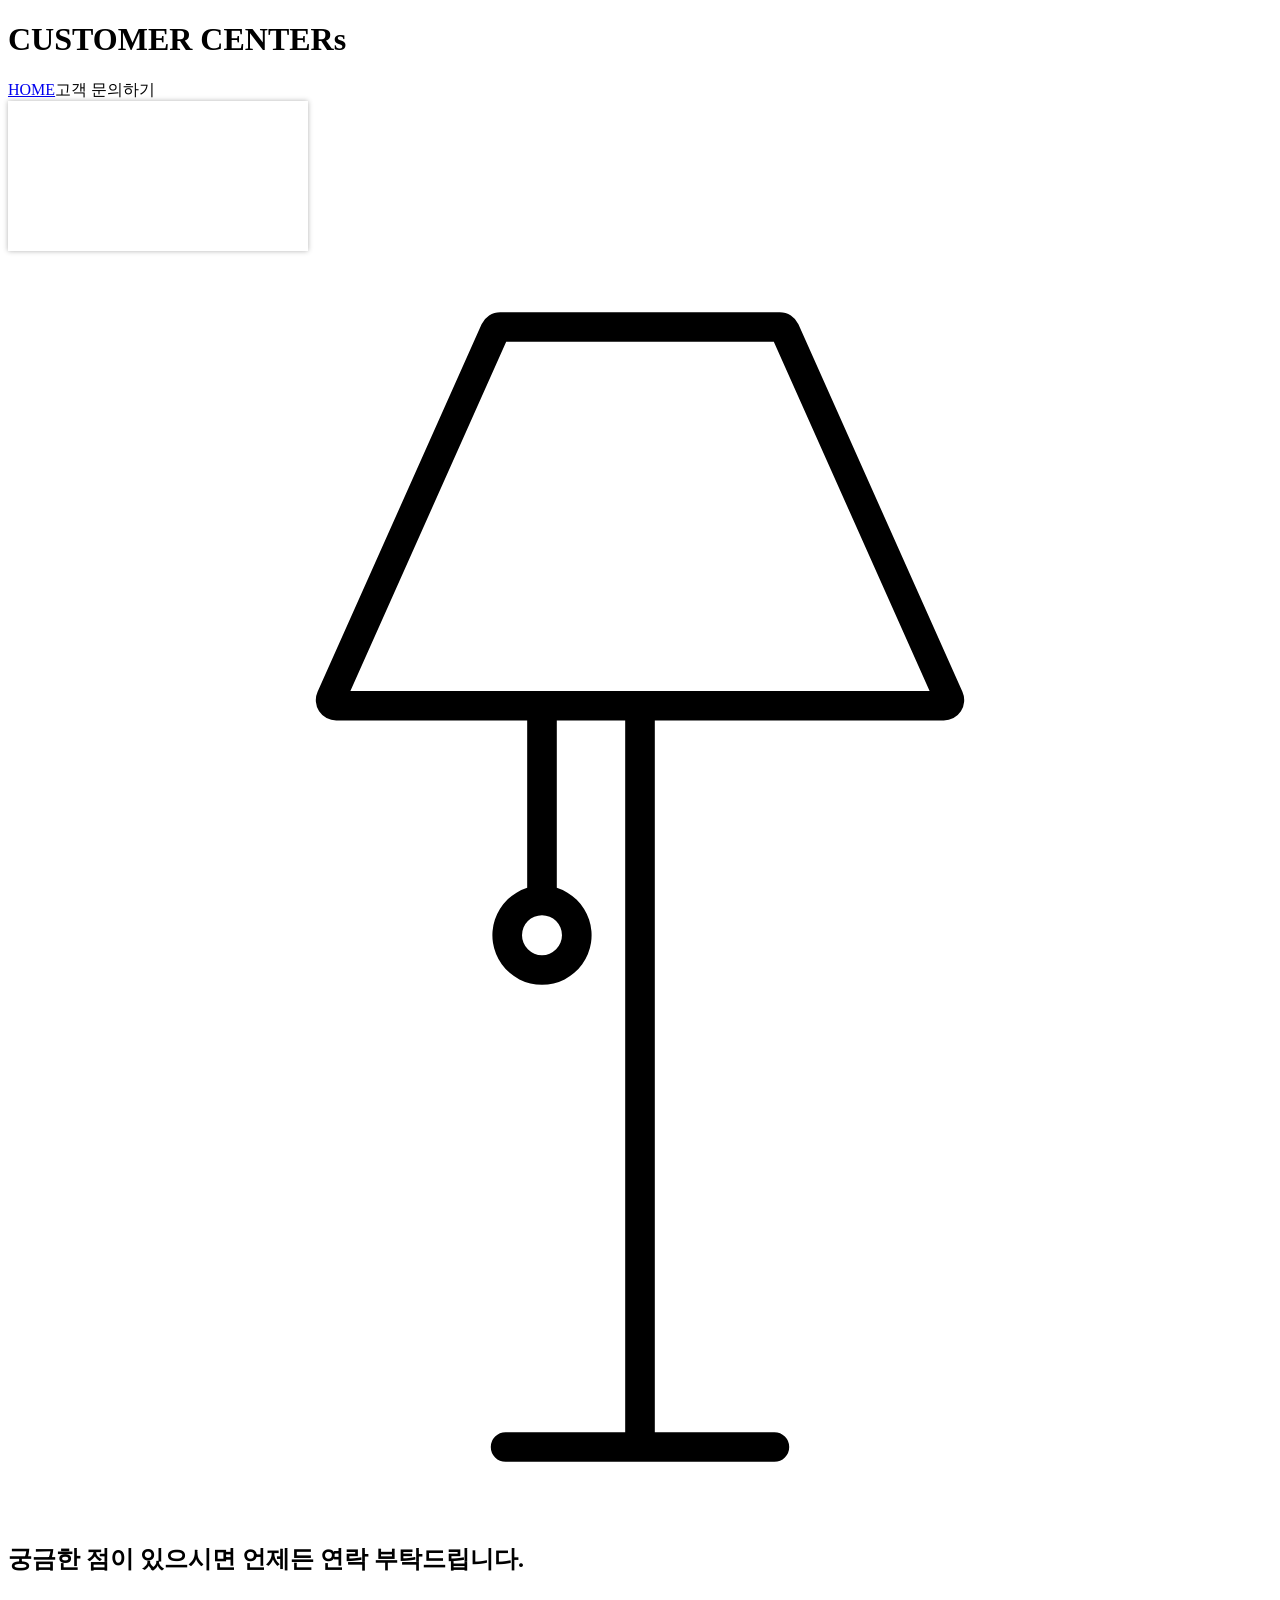
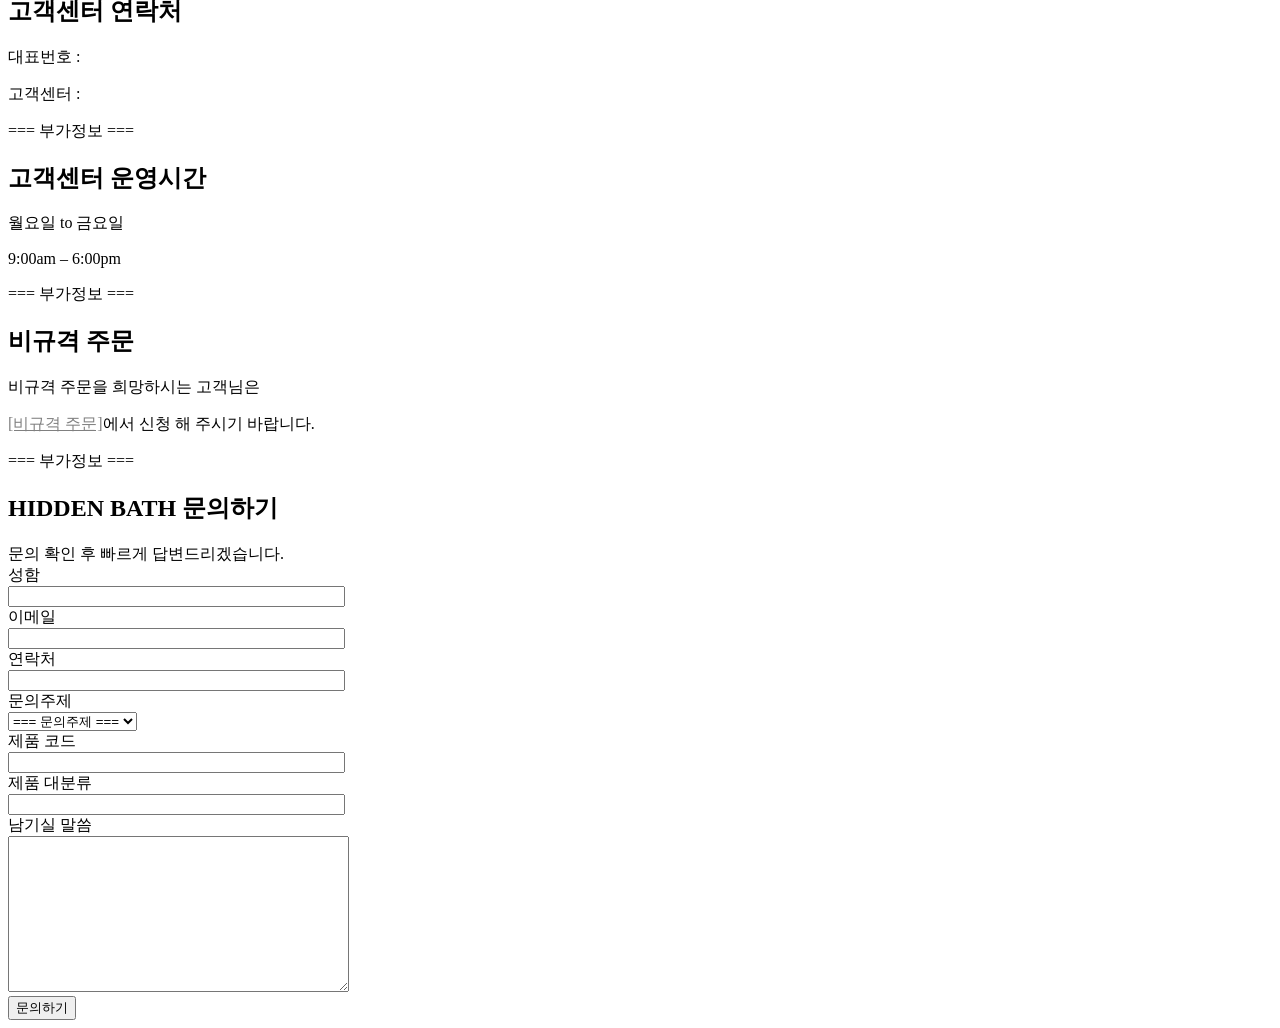
<file: src/main/resources/templates/front/contact.html>
<!DOCTYPE html>
<html lang="ko" xmlns:th="http://www.thymeleaf.org">

<head th:replace="fragments/front/clean/common :: cleanHead"></head>

<body class="home home-3 title-3">
	<div id="page" class="hfeed page-wrapper">
		<header id="site-header" class="site-header header-v3" th:replace="fragments/front/clean/common :: cleanHeader">
		</header>

		<div id="site-main" class="site-main">
			<div id="main-content" class="main-content">
				<div id="primary" class="content-area">
					<div id="title" class="page-title">
						<div class="section-container">
							<div class="content-title-heading">
								<h1 class="text-title-heading">
									CUSTOMER CENTERs
								</h1>
							</div>
							<div class="breadcrumbs">
								<a href="/index">HOME</a><span class="delimiter"></span>고객 문의하기
							</div>
						</div>
					</div>

					<div id="content" class="site-content" role="main">
						<div class="page-contact">
							<section class="section section-padding">
								<div class="section-container">
									<!-- Block Contact Map -->
									<div class="block block-contact-map">
										<div class="block-widget-wrap">
											<iframe
												src="https://www.google.com/maps/embed?pb=!1m18!1m12!1m3!1d3172.6830202861197!2d127.51544477586258!3d37.32633547210186!2m3!1f0!2f0!3f0!3m2!1i1024!2i768!4f13.1!3m3!1m2!1s0x35635bd6ce44c3c9%3A0x58db4b2377cd3bf4!2z6rK96riw64-EIOydtOyynOyLnCDrsLHsgqzrqbQg7IOB7Jqp66asIDM4Ny0xMQ!5e0!3m2!1sko!2skr!4v1710208023912!5m2!1sko!2skr"
												style="border:0; box-shadow:0px 0px 5px rgba(0,0,0,0.3);"
												allowfullscreen="" loading="lazy"
												referrerpolicy="no-referrer-when-downgrade"></iframe>
										</div>
									</div>
								</div>
							</section>

							<section class="section section-padding m-b-70">
								<div class="section-container">
									<!-- Block Contact Info -->
									<div class="block block-contact-info">
										<div class="block-widget-wrap">
											<div class="info-icon">
												<svg xmlns="http://www.w3.org/2000/svg"
													xmlns:xlink="http://www.w3.org/1999/xlink" class="svg-icon2 plant"
													x="0" y="0" viewBox="0 0 512 512"
													style="enable-background:new 0 0 512 512" xml:space="preserve">
													<g>
														<path xmlns="http://www.w3.org/2000/svg"
															d="m320.174 28.058a8.291 8.291 0 0 0 -7.563-4.906h-113.222a8.293 8.293 0 0 0 -7.564 4.907l-66.425 148.875a8.283 8.283 0 0 0 7.564 11.655h77.336v67.765a20.094 20.094 0 1 0 12 0v-67.765h27.7v288.259h-48.441a6 6 0 0 0 0 12h108.882a6 6 0 0 0 0-12h-48.441v-288.259h117.04a8.284 8.284 0 0 0 7.564-11.657zm-103.874 255.567a8.094 8.094 0 1 1 8.094-8.093 8.1 8.1 0 0 1 -8.094 8.093zm-77.61-107.036 63.11-141.437h108.4l63.11 141.437z"
															fill="" data-original="" style=""></path>
													</g>
												</svg>
											</div>
											<div class="info-title">
												<h2>궁금한 점이 있으시면 언제든 연락 부탁드립니다.</h2>
											</div>
											<div class="info-items">
												<div class="row">
													<div class="col-md-4 sm-m-b-30">
														<div class="info-item">
															<div class="item-tilte">
																<h2>고객센터 연락처</h2>
															</div>
															<div class="item-content">
																<p>대표번호 : </p>
																<p>고객센터 : </p>
																<p>=== 부가정보 ===</p>
															</div>
														</div>
													</div>
													<div class="col-md-4 sm-m-b-30">
														<div class="info-item">
															<div class="item-tilte">
																<h2>고객센터 운영시간</h2>
															</div>
															<div class="item-content">
																<p>월요일 to 금요일</p>
																<p>9:00am – 6:00pm</p>
																<p>=== 부가정보 ===</p>
															</div>
														</div>
													</div>
													<div class="col-md-4">
														<div class="info-item">
															<div class="item-tilte">
																<h2>비규격 주문</h2>
															</div>
															<div class="item-content small-width">
																<p>비규격 주문을 희망하시는 고객님은</p>
																<p><a style="color:gray;" href="#">[비규격 주문]</a>에서 신청 해
																	주시기 바랍니다.</p>
																<p>=== 부가정보 ===</p>
															</div>
														</div>
													</div>
												</div>
											</div>
										</div>
									</div>
								</div>
							</section>

							<section class="section section-padding contact-background m-b-0">
								<div class="section-container small">
									<!-- Block Contact Form -->
									<div class="block block-contact-form">
										<div class="block-widget-wrap">
											<div class="block-title">
												<h2>HIDDEN BATH 문의하기</h2>
												<div class="sub-title">문의 확인 후 빠르게 답변드리겠습니다.</div>
											</div>
											<div class="block-content">
												<form action="" method="post" class="contact-form"
													novalidate="novalidate">
													<div class="contact-us-form">
														<div class="row">
															<div class="col-sm-12 col-md-6">
																<label class="required">성함</label><br>
																<span class="form-control-wrap">
																	<input type="text" name="name" value="" size="40"
																		class="form-control" aria-required="true">
																</span>
															</div>
															<div class="col-sm-12 col-md-6">
																<label class="required">이메일</label><br>
																<span class="form-control-wrap">
																	<input type="email" name="email" value="" size="40"
																		class="form-control" aria-required="true">
																</span>
															</div>
															<div class="col-sm-12 col-md-6">
																<label class="required">연락처</label><br>
																<span class="form-control-wrap">
																	<input type="text" name="name" value="" size="40"
																		class="form-control" aria-required="true">
																</span>
															</div>
															<div class="col-sm-12 col-md-6">
																<label class="required">문의주제</label><br>
																<span class="form-control-wrap">
																	<select class="form-control">
																		<option selected>=== 문의주제 ===</option>
																		<option selected>=== 문의주제 ===</option>
																		<option selected>=== 문의주제 ===</option>
																	</select>
																</span>
															</div>
															<div class="col-sm-12 col-md-6">
																<label>제품 코드</label><br>
																<span class="form-control-wrap">
																	<input type="text" name="name" value="" size="40"
																		class="form-control" aria-required="true">
																</span>
															</div>
															<div class="col-sm-12 col-md-6">
																<label>제품 대분류</label><br>
																<span class="form-control-wrap">
																	<input type="text" name="name" value="" size="40"
																		class="form-control" aria-required="true">
																</span>
															</div>
														</div>
														<div class="row">
															<div class="col-sm-12">
																<label class="required">남기실 말씀</label><br>
																<span class="form-control-wrap">
																	<textarea name="message" cols="40" rows="10"
																		class="form-control"
																		aria-required="true"></textarea>
																</span>
															</div>
														</div>
														<div class="form-button">
															<input type="submit" value="문의하기" class="button"></span>
														</div>
													</div>
												</form>
											</div>
										</div>
									</div>
								</div>
							</section>
						</div>
					</div>
				</div>
			</div>
		</div>

		<footer id="site-footer" class="site-footer background"
			th:replace="fragments/front/clean/common :: cleanFooter">
		</footer>
	</div>
	<th:block th:replace="fragments/front/clean/common :: cleanScript"></th:block>
</body>

</html>
</file>
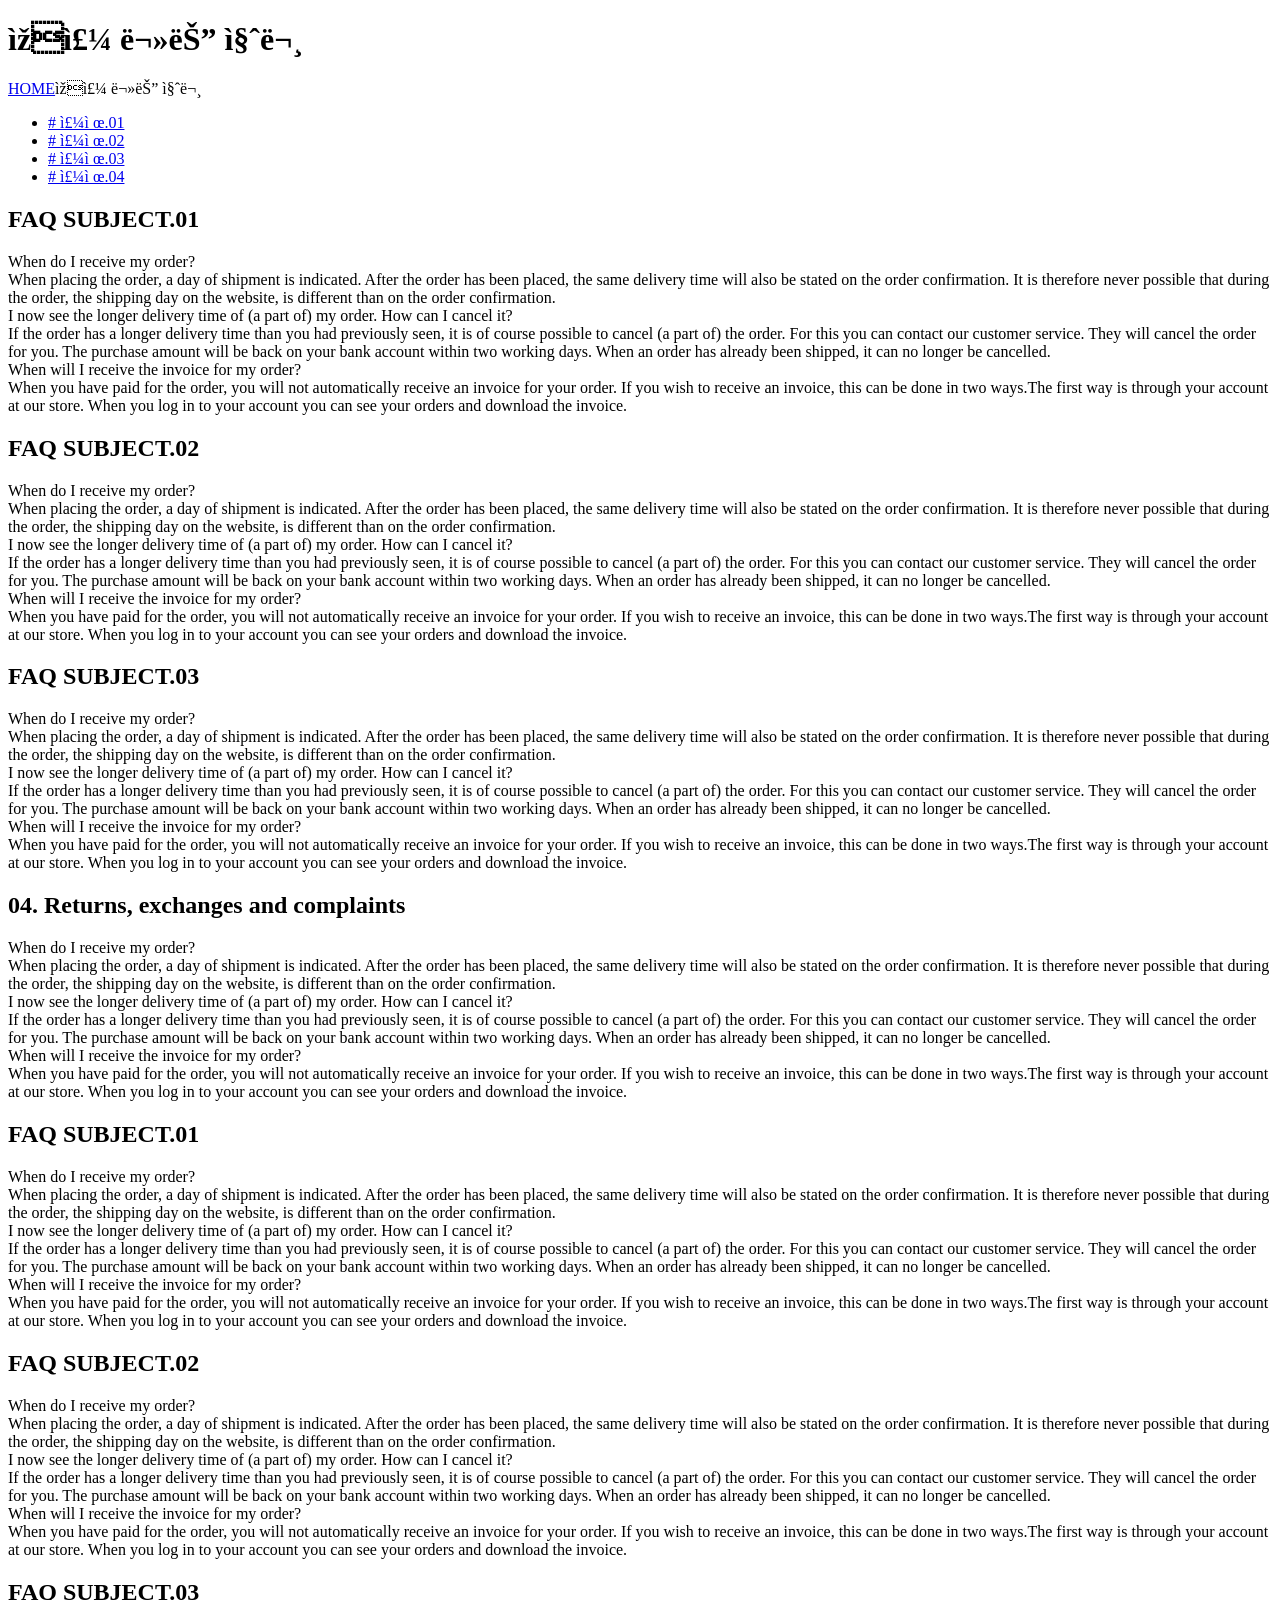
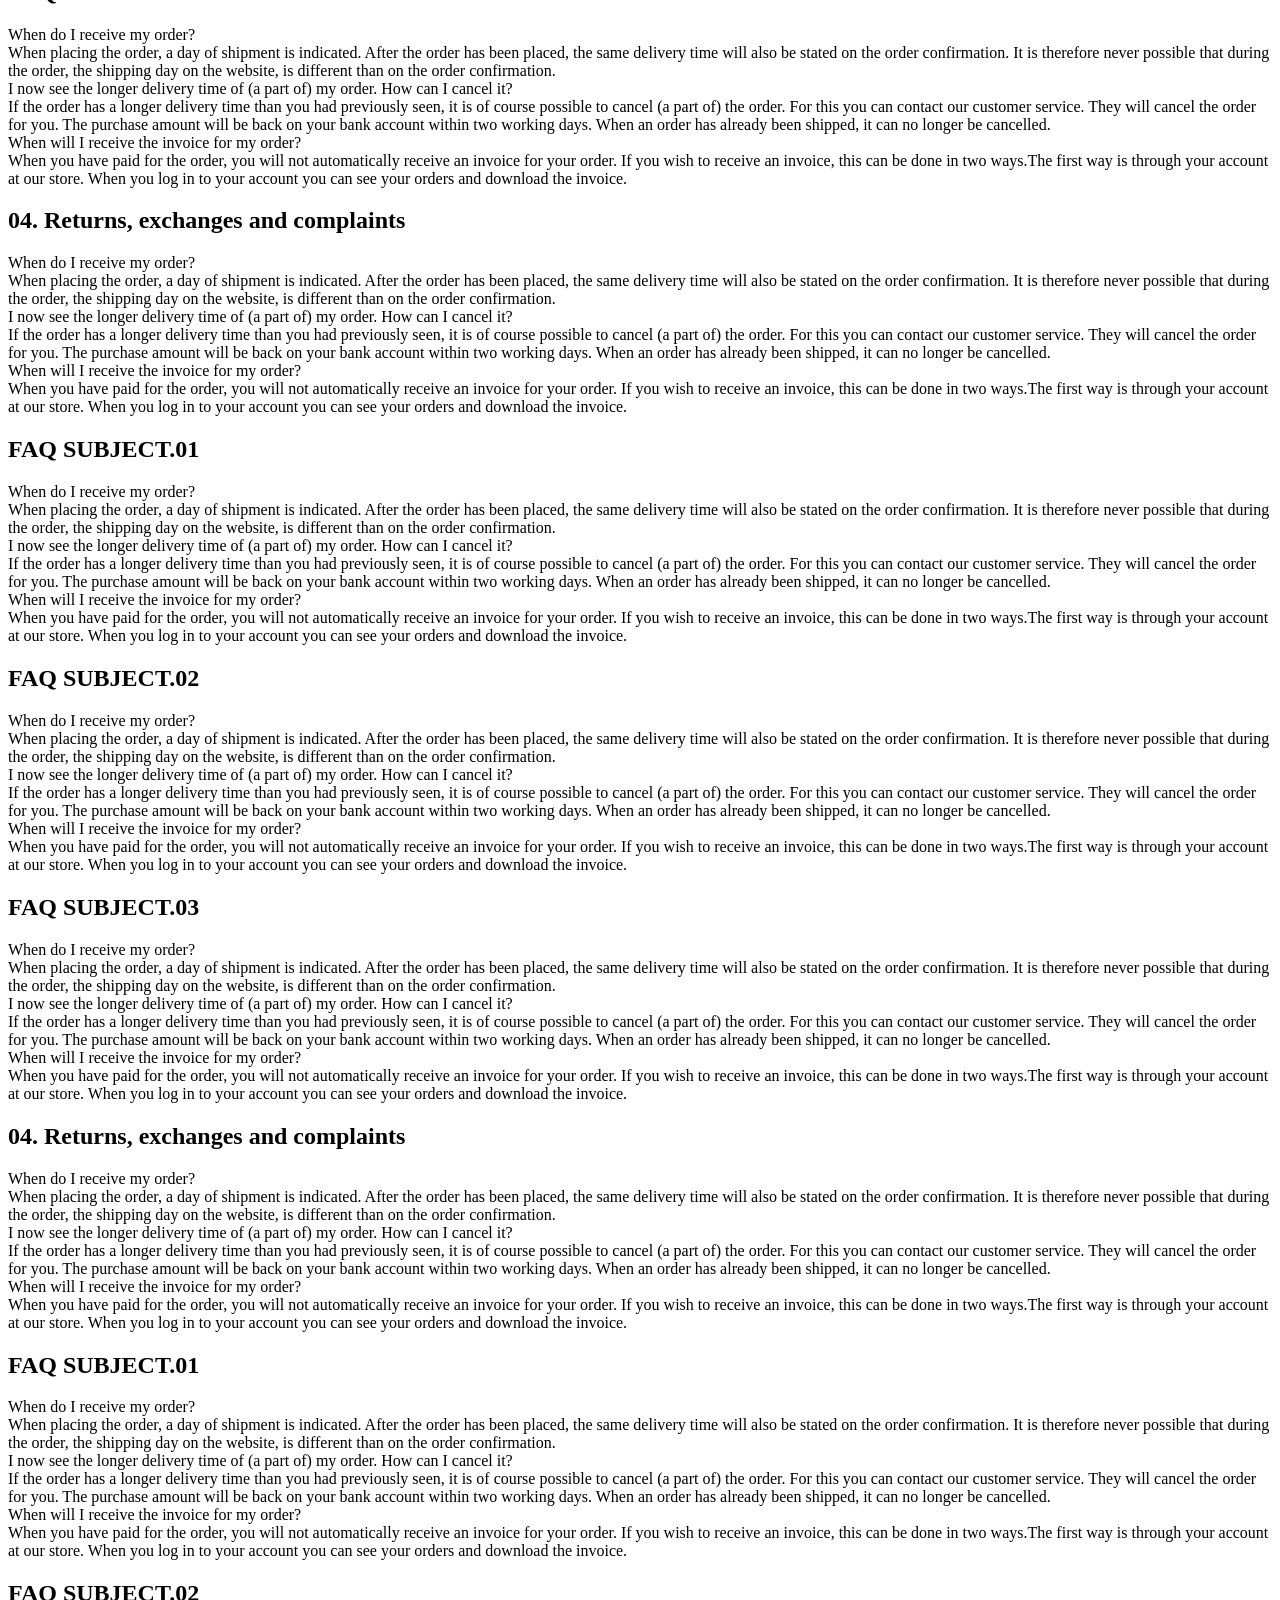
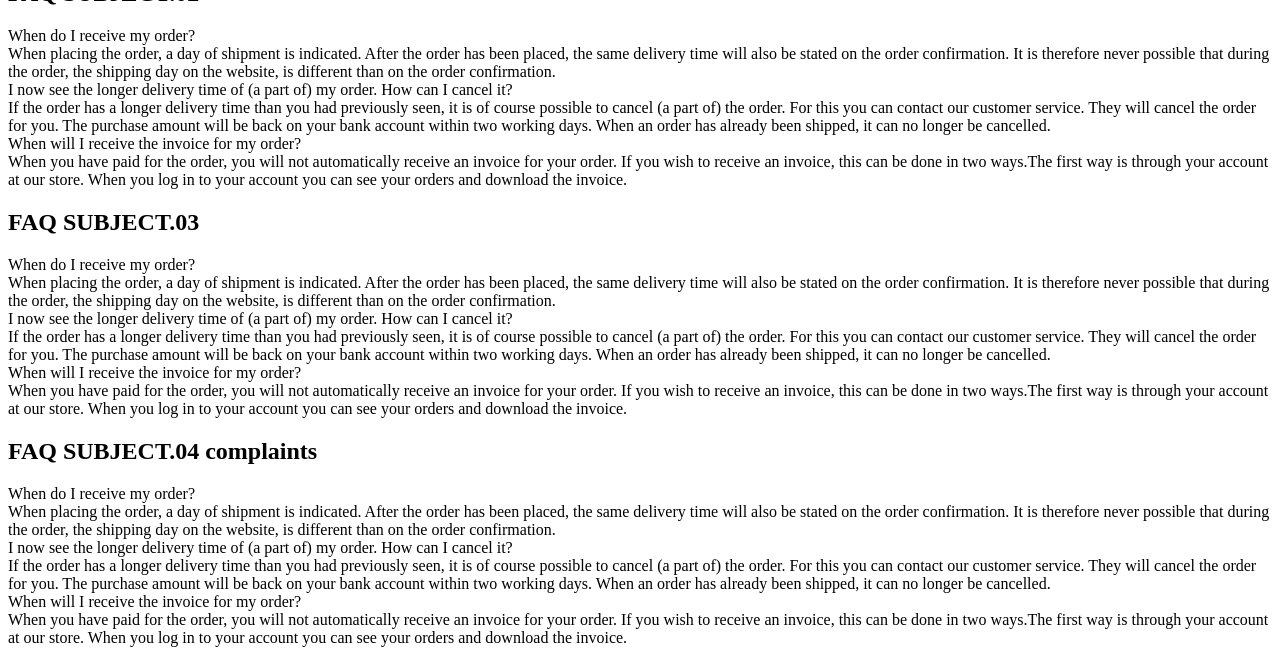
<file: src/main/resources/templates/front/faq.html>
<!DOCTYPE html>
<html lang="ko" xmlns:th="http://www.thymeleaf.org">

<head th:replace="fragments/front/clean/common :: cleanHead"></head>

<body class="home home-5">
	<div id="page" class="hfeed page-wrapper">
		<header id="site-header" class="site-header header-v1 relative"
			th:replace="fragments/front/clean/common :: cleanHeader">
		</header>

		<div id="site-main" class="site-main">
			<div id="main-content" class="main-content">
				<div id="primary" class="content-area">
					<div id="title" class="page-title">
						<div class="section-container">
							<div class="content-title-heading">
								<h1 class="text-title-heading">
									자주 묻는 질문
								</h1>
							</div>
							<div class="breadcrumbs">
								<a href="/index">HOME</a><span class="delimiter"></span>자주 묻는 질문
							</div>
						</div>
					</div>

					<div id="content" class="site-content" role="main">
						<section class="section section-padding">
							<div class="section-container large-space">
								<div class="block-widget-wrap">
									<div class="row">
										<div class="col-md-12">
											<div class="p-t-30">
												<!-- Block Products -->
												<div class="faq-block block block-products slide-two-rows">
													<ul class="nav nav-tabs align-left small-text" role="tablist">
														<li class="nav-item">
															<a class="nav-link active" data-toggle="tab"
																href="#furniture" role="tab"># 주제.01</a>
														</li>
														<li class="nav-item">
															<a class="nav-link" data-toggle="tab" href="#home-decor"
																role="tab"># 주제.02</a>
														</li>
														<li class="nav-item">
															<a class="nav-link" data-toggle="tab" href="#lighting"
																role="tab"># 주제.03</a>
														</li>
														<li class="nav-item">
															<a class="nav-link" data-toggle="tab" href="#outdoor"
																role="tab"># 주제.04</a>
														</li>
													</ul>
													<div class="tab-content">
														<div class="tab-pane fade show active" id="furniture"
															role="tabpanel">
															<div class="page-faq">
																<div class="row">
																	<div class="col-md-12">
																		<div class="faq-section">
																			<div class="section-title">
																				<h2>FAQ SUBJECT.01</h2>
																			</div>
																			<div class="section-content">
																				<div class="faq-item">
																					<div class="faq-question">
																						When do I receive my order?
																					</div>
																					<div class="faq-answer">
																						When placing the order, a day of
																						shipment is indicated. After the
																						order has been placed, the same
																						delivery time will also be
																						stated on the order
																						confirmation. It is therefore
																						never possible that during the
																						order, the shipping day on the
																						website, is different than on
																						the order confirmation.
																					</div>
																				</div>
																				<div class="faq-item">
																					<div class="faq-question">
																						I now see the longer delivery
																						time of (a part of) my order.
																						How can I cancel it?
																					</div>
																					<div class="faq-answer">
																						If the order has a longer
																						delivery time than you had
																						previously seen, it is of course
																						possible to cancel (a part of)
																						the order. For this you can
																						contact our customer service.
																						They will cancel the order for
																						you. The purchase amount will be
																						back on your bank account within
																						two working days. When an order
																						has already been shipped, it can
																						no longer be cancelled.
																					</div>
																				</div>
																				<div class="faq-item">
																					<div class="faq-question">
																						When will I receive the invoice
																						for my order?
																					</div>
																					<div class="faq-answer">
																						When you have paid for the
																						order, you will not
																						automatically receive an invoice
																						for your order. If you wish to
																						receive an invoice, this can be
																						done in two ways.The first way
																						is through your account at our
																						store. When you log in to your
																						account you can see your orders
																						and download the invoice.
																					</div>
																				</div>
																			</div>
																		</div>
																	</div>
																	<div class="col-md-12">
																		<div class="faq-section">
																			<div class="section-title">
																				<h2>FAQ SUBJECT.02</h2>
																			</div>
																			<div class="section-content">
																				<div class="faq-item">
																					<div class="faq-question">
																						When do I receive my order?
																					</div>
																					<div class="faq-answer">
																						When placing the order, a day of
																						shipment is indicated. After the
																						order has been placed, the same
																						delivery time will also be
																						stated on the order
																						confirmation. It is therefore
																						never possible that during the
																						order, the shipping day on the
																						website, is different than on
																						the order confirmation.
																					</div>
																				</div>
																				<div class="faq-item">
																					<div class="faq-question">
																						I now see the longer delivery
																						time of (a part of) my order.
																						How can I cancel it?
																					</div>
																					<div class="faq-answer">
																						If the order has a longer
																						delivery time than you had
																						previously seen, it is of course
																						possible to cancel (a part of)
																						the order. For this you can
																						contact our customer service.
																						They will cancel the order for
																						you. The purchase amount will be
																						back on your bank account within
																						two working days. When an order
																						has already been shipped, it can
																						no longer be cancelled.
																					</div>
																				</div>
																				<div class="faq-item">
																					<div class="faq-question">
																						When will I receive the invoice
																						for my order?
																					</div>
																					<div class="faq-answer">
																						When you have paid for the
																						order, you will not
																						automatically receive an invoice
																						for your order. If you wish to
																						receive an invoice, this can be
																						done in two ways.The first way
																						is through your account at our
																						store. When you log in to your
																						account you can see your orders
																						and download the invoice.
																					</div>
																				</div>
																			</div>
																		</div>
																	</div>
																	<div class="col-md-12">
																		<div class="faq-section">
																			<div class="section-title">
																				<h2>FAQ SUBJECT.03</h2>
																			</div>
																			<div class="section-content">
																				<div class="faq-item">
																					<div class="faq-question">
																						When do I receive my order?
																					</div>
																					<div class="faq-answer">
																						When placing the order, a day of
																						shipment is indicated. After the
																						order has been placed, the same
																						delivery time will also be
																						stated on the order
																						confirmation. It is therefore
																						never possible that during the
																						order, the shipping day on the
																						website, is different than on
																						the order confirmation.
																					</div>
																				</div>
																				<div class="faq-item">
																					<div class="faq-question">
																						I now see the longer delivery
																						time of (a part of) my order.
																						How can I cancel it?
																					</div>
																					<div class="faq-answer">
																						If the order has a longer
																						delivery time than you had
																						previously seen, it is of course
																						possible to cancel (a part of)
																						the order. For this you can
																						contact our customer service.
																						They will cancel the order for
																						you. The purchase amount will be
																						back on your bank account within
																						two working days. When an order
																						has already been shipped, it can
																						no longer be cancelled.
																					</div>
																				</div>
																				<div class="faq-item">
																					<div class="faq-question">
																						When will I receive the invoice
																						for my order?
																					</div>
																					<div class="faq-answer">
																						When you have paid for the
																						order, you will not
																						automatically receive an invoice
																						for your order. If you wish to
																						receive an invoice, this can be
																						done in two ways.The first way
																						is through your account at our
																						store. When you log in to your
																						account you can see your orders
																						and download the invoice.
																					</div>
																				</div>
																			</div>
																		</div>
																	</div>
																	<div class="col-md-12">
																		<div class="faq-section">
																			<div class="section-title">
																				<h2>04. Returns, exchanges and
																					complaints</h2>
																			</div>
																			<div class="section-content">
																				<div class="faq-item">
																					<div class="faq-question">
																						When do I receive my order?
																					</div>
																					<div class="faq-answer">
																						When placing the order, a day of
																						shipment is indicated. After the
																						order has been placed, the same
																						delivery time will also be
																						stated on the order
																						confirmation. It is therefore
																						never possible that during the
																						order, the shipping day on the
																						website, is different than on
																						the order confirmation.
																					</div>
																				</div>
																				<div class="faq-item">
																					<div class="faq-question">
																						I now see the longer delivery
																						time of (a part of) my order.
																						How can I cancel it?
																					</div>
																					<div class="faq-answer">
																						If the order has a longer
																						delivery time than you had
																						previously seen, it is of course
																						possible to cancel (a part of)
																						the order. For this you can
																						contact our customer service.
																						They will cancel the order for
																						you. The purchase amount will be
																						back on your bank account within
																						two working days. When an order
																						has already been shipped, it can
																						no longer be cancelled.
																					</div>
																				</div>
																				<div class="faq-item">
																					<div class="faq-question">
																						When will I receive the invoice
																						for my order?
																					</div>
																					<div class="faq-answer">
																						When you have paid for the
																						order, you will not
																						automatically receive an invoice
																						for your order. If you wish to
																						receive an invoice, this can be
																						done in two ways.The first way
																						is through your account at our
																						store. When you log in to your
																						account you can see your orders
																						and download the invoice.
																					</div>
																				</div>
																			</div>
																		</div>
																	</div>
																</div>
															</div>
														</div>
														<div class="tab-pane fade" id="home-decor" role="tabpanel">
															<div class="page-faq">
																<div class="row">
																	<div class="col-md-12">
																		<div class="faq-section">
																			<div class="section-title">
																				<h2>FAQ SUBJECT.01</h2>
																			</div>
																			<div class="section-content">
																				<div class="faq-item">
																					<div class="faq-question">
																						When do I receive my order?
																					</div>
																					<div class="faq-answer">
																						When placing the order, a day of
																						shipment is indicated. After the
																						order has been placed, the same
																						delivery time will also be
																						stated on the order
																						confirmation. It is therefore
																						never possible that during the
																						order, the shipping day on the
																						website, is different than on
																						the order confirmation.
																					</div>
																				</div>
																				<div class="faq-item">
																					<div class="faq-question">
																						I now see the longer delivery
																						time of (a part of) my order.
																						How can I cancel it?
																					</div>
																					<div class="faq-answer">
																						If the order has a longer
																						delivery time than you had
																						previously seen, it is of course
																						possible to cancel (a part of)
																						the order. For this you can
																						contact our customer service.
																						They will cancel the order for
																						you. The purchase amount will be
																						back on your bank account within
																						two working days. When an order
																						has already been shipped, it can
																						no longer be cancelled.
																					</div>
																				</div>
																				<div class="faq-item">
																					<div class="faq-question">
																						When will I receive the invoice
																						for my order?
																					</div>
																					<div class="faq-answer">
																						When you have paid for the
																						order, you will not
																						automatically receive an invoice
																						for your order. If you wish to
																						receive an invoice, this can be
																						done in two ways.The first way
																						is through your account at our
																						store. When you log in to your
																						account you can see your orders
																						and download the invoice.
																					</div>
																				</div>
																			</div>
																		</div>
																	</div>
																	<div class="col-md-12">
																		<div class="faq-section">
																			<div class="section-title">
																				<h2>FAQ SUBJECT.02</h2>
																			</div>
																			<div class="section-content">
																				<div class="faq-item">
																					<div class="faq-question">
																						When do I receive my order?
																					</div>
																					<div class="faq-answer">
																						When placing the order, a day of
																						shipment is indicated. After the
																						order has been placed, the same
																						delivery time will also be
																						stated on the order
																						confirmation. It is therefore
																						never possible that during the
																						order, the shipping day on the
																						website, is different than on
																						the order confirmation.
																					</div>
																				</div>
																				<div class="faq-item">
																					<div class="faq-question">
																						I now see the longer delivery
																						time of (a part of) my order.
																						How can I cancel it?
																					</div>
																					<div class="faq-answer">
																						If the order has a longer
																						delivery time than you had
																						previously seen, it is of course
																						possible to cancel (a part of)
																						the order. For this you can
																						contact our customer service.
																						They will cancel the order for
																						you. The purchase amount will be
																						back on your bank account within
																						two working days. When an order
																						has already been shipped, it can
																						no longer be cancelled.
																					</div>
																				</div>
																				<div class="faq-item">
																					<div class="faq-question">
																						When will I receive the invoice
																						for my order?
																					</div>
																					<div class="faq-answer">
																						When you have paid for the
																						order, you will not
																						automatically receive an invoice
																						for your order. If you wish to
																						receive an invoice, this can be
																						done in two ways.The first way
																						is through your account at our
																						store. When you log in to your
																						account you can see your orders
																						and download the invoice.
																					</div>
																				</div>
																			</div>
																		</div>
																	</div>
																	<div class="col-md-12">
																		<div class="faq-section">
																			<div class="section-title">
																				<h2>FAQ SUBJECT.03</h2>
																			</div>
																			<div class="section-content">
																				<div class="faq-item">
																					<div class="faq-question">
																						When do I receive my order?
																					</div>
																					<div class="faq-answer">
																						When placing the order, a day of
																						shipment is indicated. After the
																						order has been placed, the same
																						delivery time will also be
																						stated on the order
																						confirmation. It is therefore
																						never possible that during the
																						order, the shipping day on the
																						website, is different than on
																						the order confirmation.
																					</div>
																				</div>
																				<div class="faq-item">
																					<div class="faq-question">
																						I now see the longer delivery
																						time of (a part of) my order.
																						How can I cancel it?
																					</div>
																					<div class="faq-answer">
																						If the order has a longer
																						delivery time than you had
																						previously seen, it is of course
																						possible to cancel (a part of)
																						the order. For this you can
																						contact our customer service.
																						They will cancel the order for
																						you. The purchase amount will be
																						back on your bank account within
																						two working days. When an order
																						has already been shipped, it can
																						no longer be cancelled.
																					</div>
																				</div>
																				<div class="faq-item">
																					<div class="faq-question">
																						When will I receive the invoice
																						for my order?
																					</div>
																					<div class="faq-answer">
																						When you have paid for the
																						order, you will not
																						automatically receive an invoice
																						for your order. If you wish to
																						receive an invoice, this can be
																						done in two ways.The first way
																						is through your account at our
																						store. When you log in to your
																						account you can see your orders
																						and download the invoice.
																					</div>
																				</div>
																			</div>
																		</div>
																	</div>
																	<div class="col-md-12">
																		<div class="faq-section">
																			<div class="section-title">
																				<h2>04. Returns, exchanges and
																					complaints</h2>
																			</div>
																			<div class="section-content">
																				<div class="faq-item">
																					<div class="faq-question">
																						When do I receive my order?
																					</div>
																					<div class="faq-answer">
																						When placing the order, a day of
																						shipment is indicated. After the
																						order has been placed, the same
																						delivery time will also be
																						stated on the order
																						confirmation. It is therefore
																						never possible that during the
																						order, the shipping day on the
																						website, is different than on
																						the order confirmation.
																					</div>
																				</div>
																				<div class="faq-item">
																					<div class="faq-question">
																						I now see the longer delivery
																						time of (a part of) my order.
																						How can I cancel it?
																					</div>
																					<div class="faq-answer">
																						If the order has a longer
																						delivery time than you had
																						previously seen, it is of course
																						possible to cancel (a part of)
																						the order. For this you can
																						contact our customer service.
																						They will cancel the order for
																						you. The purchase amount will be
																						back on your bank account within
																						two working days. When an order
																						has already been shipped, it can
																						no longer be cancelled.
																					</div>
																				</div>
																				<div class="faq-item">
																					<div class="faq-question">
																						When will I receive the invoice
																						for my order?
																					</div>
																					<div class="faq-answer">
																						When you have paid for the
																						order, you will not
																						automatically receive an invoice
																						for your order. If you wish to
																						receive an invoice, this can be
																						done in two ways.The first way
																						is through your account at our
																						store. When you log in to your
																						account you can see your orders
																						and download the invoice.
																					</div>
																				</div>
																			</div>
																		</div>
																	</div>
																</div>
															</div>
														</div>
														<div class="tab-pane fade" id="lighting" role="tabpanel">
															<div class="page-faq">
																<div class="row">
																	<div class="col-md-12">
																		<div class="faq-section">
																			<div class="section-title">
																				<h2>FAQ SUBJECT.01</h2>
																			</div>
																			<div class="section-content">
																				<div class="faq-item">
																					<div class="faq-question">
																						When do I receive my order?
																					</div>
																					<div class="faq-answer">
																						When placing the order, a day of
																						shipment is indicated. After the
																						order has been placed, the same
																						delivery time will also be
																						stated on the order
																						confirmation. It is therefore
																						never possible that during the
																						order, the shipping day on the
																						website, is different than on
																						the order confirmation.
																					</div>
																				</div>
																				<div class="faq-item">
																					<div class="faq-question">
																						I now see the longer delivery
																						time of (a part of) my order.
																						How can I cancel it?
																					</div>
																					<div class="faq-answer">
																						If the order has a longer
																						delivery time than you had
																						previously seen, it is of course
																						possible to cancel (a part of)
																						the order. For this you can
																						contact our customer service.
																						They will cancel the order for
																						you. The purchase amount will be
																						back on your bank account within
																						two working days. When an order
																						has already been shipped, it can
																						no longer be cancelled.
																					</div>
																				</div>
																				<div class="faq-item">
																					<div class="faq-question">
																						When will I receive the invoice
																						for my order?
																					</div>
																					<div class="faq-answer">
																						When you have paid for the
																						order, you will not
																						automatically receive an invoice
																						for your order. If you wish to
																						receive an invoice, this can be
																						done in two ways.The first way
																						is through your account at our
																						store. When you log in to your
																						account you can see your orders
																						and download the invoice.
																					</div>
																				</div>
																			</div>
																		</div>
																	</div>
																	<div class="col-md-12">
																		<div class="faq-section">
																			<div class="section-title">
																				<h2>FAQ SUBJECT.02</h2>
																			</div>
																			<div class="section-content">
																				<div class="faq-item">
																					<div class="faq-question">
																						When do I receive my order?
																					</div>
																					<div class="faq-answer">
																						When placing the order, a day of
																						shipment is indicated. After the
																						order has been placed, the same
																						delivery time will also be
																						stated on the order
																						confirmation. It is therefore
																						never possible that during the
																						order, the shipping day on the
																						website, is different than on
																						the order confirmation.
																					</div>
																				</div>
																				<div class="faq-item">
																					<div class="faq-question">
																						I now see the longer delivery
																						time of (a part of) my order.
																						How can I cancel it?
																					</div>
																					<div class="faq-answer">
																						If the order has a longer
																						delivery time than you had
																						previously seen, it is of course
																						possible to cancel (a part of)
																						the order. For this you can
																						contact our customer service.
																						They will cancel the order for
																						you. The purchase amount will be
																						back on your bank account within
																						two working days. When an order
																						has already been shipped, it can
																						no longer be cancelled.
																					</div>
																				</div>
																				<div class="faq-item">
																					<div class="faq-question">
																						When will I receive the invoice
																						for my order?
																					</div>
																					<div class="faq-answer">
																						When you have paid for the
																						order, you will not
																						automatically receive an invoice
																						for your order. If you wish to
																						receive an invoice, this can be
																						done in two ways.The first way
																						is through your account at our
																						store. When you log in to your
																						account you can see your orders
																						and download the invoice.
																					</div>
																				</div>
																			</div>
																		</div>
																	</div>
																	<div class="col-md-12">
																		<div class="faq-section">
																			<div class="section-title">
																				<h2>FAQ SUBJECT.03</h2>
																			</div>
																			<div class="section-content">
																				<div class="faq-item">
																					<div class="faq-question">
																						When do I receive my order?
																					</div>
																					<div class="faq-answer">
																						When placing the order, a day of
																						shipment is indicated. After the
																						order has been placed, the same
																						delivery time will also be
																						stated on the order
																						confirmation. It is therefore
																						never possible that during the
																						order, the shipping day on the
																						website, is different than on
																						the order confirmation.
																					</div>
																				</div>
																				<div class="faq-item">
																					<div class="faq-question">
																						I now see the longer delivery
																						time of (a part of) my order.
																						How can I cancel it?
																					</div>
																					<div class="faq-answer">
																						If the order has a longer
																						delivery time than you had
																						previously seen, it is of course
																						possible to cancel (a part of)
																						the order. For this you can
																						contact our customer service.
																						They will cancel the order for
																						you. The purchase amount will be
																						back on your bank account within
																						two working days. When an order
																						has already been shipped, it can
																						no longer be cancelled.
																					</div>
																				</div>
																				<div class="faq-item">
																					<div class="faq-question">
																						When will I receive the invoice
																						for my order?
																					</div>
																					<div class="faq-answer">
																						When you have paid for the
																						order, you will not
																						automatically receive an invoice
																						for your order. If you wish to
																						receive an invoice, this can be
																						done in two ways.The first way
																						is through your account at our
																						store. When you log in to your
																						account you can see your orders
																						and download the invoice.
																					</div>
																				</div>
																			</div>
																		</div>
																	</div>
																	<div class="col-md-12">
																		<div class="faq-section">
																			<div class="section-title">
																				<h2>04. Returns, exchanges and
																					complaints</h2>
																			</div>
																			<div class="section-content">
																				<div class="faq-item">
																					<div class="faq-question">
																						When do I receive my order?
																					</div>
																					<div class="faq-answer">
																						When placing the order, a day of
																						shipment is indicated. After the
																						order has been placed, the same
																						delivery time will also be
																						stated on the order
																						confirmation. It is therefore
																						never possible that during the
																						order, the shipping day on the
																						website, is different than on
																						the order confirmation.
																					</div>
																				</div>
																				<div class="faq-item">
																					<div class="faq-question">
																						I now see the longer delivery
																						time of (a part of) my order.
																						How can I cancel it?
																					</div>
																					<div class="faq-answer">
																						If the order has a longer
																						delivery time than you had
																						previously seen, it is of course
																						possible to cancel (a part of)
																						the order. For this you can
																						contact our customer service.
																						They will cancel the order for
																						you. The purchase amount will be
																						back on your bank account within
																						two working days. When an order
																						has already been shipped, it can
																						no longer be cancelled.
																					</div>
																				</div>
																				<div class="faq-item">
																					<div class="faq-question">
																						When will I receive the invoice
																						for my order?
																					</div>
																					<div class="faq-answer">
																						When you have paid for the
																						order, you will not
																						automatically receive an invoice
																						for your order. If you wish to
																						receive an invoice, this can be
																						done in two ways.The first way
																						is through your account at our
																						store. When you log in to your
																						account you can see your orders
																						and download the invoice.
																					</div>
																				</div>
																			</div>
																		</div>
																	</div>
																</div>
															</div>
														</div>
														<div class="tab-pane fade" id="outdoor" role="tabpanel">
															<div class="page-faq">
																<div class="row">
																	<div class="col-md-12">
																		<div class="faq-section">
																			<div class="section-title">
																				<h2>FAQ SUBJECT.01</h2>
																			</div>
																			<div class="section-content">
																				<div class="faq-item">
																					<div class="faq-question">
																						When do I receive my order?
																					</div>
																					<div class="faq-answer">
																						When placing the order, a day of
																						shipment is indicated. After the
																						order has been placed, the same
																						delivery time will also be
																						stated on the order
																						confirmation. It is therefore
																						never possible that during the
																						order, the shipping day on the
																						website, is different than on
																						the order confirmation.
																					</div>
																				</div>
																				<div class="faq-item">
																					<div class="faq-question">
																						I now see the longer delivery
																						time of (a part of) my order.
																						How can I cancel it?
																					</div>
																					<div class="faq-answer">
																						If the order has a longer
																						delivery time than you had
																						previously seen, it is of course
																						possible to cancel (a part of)
																						the order. For this you can
																						contact our customer service.
																						They will cancel the order for
																						you. The purchase amount will be
																						back on your bank account within
																						two working days. When an order
																						has already been shipped, it can
																						no longer be cancelled.
																					</div>
																				</div>
																				<div class="faq-item">
																					<div class="faq-question">
																						When will I receive the invoice
																						for my order?
																					</div>
																					<div class="faq-answer">
																						When you have paid for the
																						order, you will not
																						automatically receive an invoice
																						for your order. If you wish to
																						receive an invoice, this can be
																						done in two ways.The first way
																						is through your account at our
																						store. When you log in to your
																						account you can see your orders
																						and download the invoice.
																					</div>
																				</div>
																			</div>
																		</div>
																	</div>
																	<div class="col-md-12">
																		<div class="faq-section">
																			<div class="section-title">
																				<h2>FAQ SUBJECT.02</h2>
																			</div>
																			<div class="section-content">
																				<div class="faq-item">
																					<div class="faq-question">
																						When do I receive my order?
																					</div>
																					<div class="faq-answer">
																						When placing the order, a day of
																						shipment is indicated. After the
																						order has been placed, the same
																						delivery time will also be
																						stated on the order
																						confirmation. It is therefore
																						never possible that during the
																						order, the shipping day on the
																						website, is different than on
																						the order confirmation.
																					</div>
																				</div>
																				<div class="faq-item">
																					<div class="faq-question">
																						I now see the longer delivery
																						time of (a part of) my order.
																						How can I cancel it?
																					</div>
																					<div class="faq-answer">
																						If the order has a longer
																						delivery time than you had
																						previously seen, it is of course
																						possible to cancel (a part of)
																						the order. For this you can
																						contact our customer service.
																						They will cancel the order for
																						you. The purchase amount will be
																						back on your bank account within
																						two working days. When an order
																						has already been shipped, it can
																						no longer be cancelled.
																					</div>
																				</div>
																				<div class="faq-item">
																					<div class="faq-question">
																						When will I receive the invoice
																						for my order?
																					</div>
																					<div class="faq-answer">
																						When you have paid for the
																						order, you will not
																						automatically receive an invoice
																						for your order. If you wish to
																						receive an invoice, this can be
																						done in two ways.The first way
																						is through your account at our
																						store. When you log in to your
																						account you can see your orders
																						and download the invoice.
																					</div>
																				</div>
																			</div>
																		</div>
																	</div>
																	<div class="col-md-12">
																		<div class="faq-section">
																			<div class="section-title">
																				<h2>FAQ SUBJECT.03</h2>
																			</div>
																			<div class="section-content">
																				<div class="faq-item">
																					<div class="faq-question">
																						When do I receive my order?
																					</div>
																					<div class="faq-answer">
																						When placing the order, a day of
																						shipment is indicated. After the
																						order has been placed, the same
																						delivery time will also be
																						stated on the order
																						confirmation. It is therefore
																						never possible that during the
																						order, the shipping day on the
																						website, is different than on
																						the order confirmation.
																					</div>
																				</div>
																				<div class="faq-item">
																					<div class="faq-question">
																						I now see the longer delivery
																						time of (a part of) my order.
																						How can I cancel it?
																					</div>
																					<div class="faq-answer">
																						If the order has a longer
																						delivery time than you had
																						previously seen, it is of course
																						possible to cancel (a part of)
																						the order. For this you can
																						contact our customer service.
																						They will cancel the order for
																						you. The purchase amount will be
																						back on your bank account within
																						two working days. When an order
																						has already been shipped, it can
																						no longer be cancelled.
																					</div>
																				</div>
																				<div class="faq-item">
																					<div class="faq-question">
																						When will I receive the invoice
																						for my order?
																					</div>
																					<div class="faq-answer">
																						When you have paid for the
																						order, you will not
																						automatically receive an invoice
																						for your order. If you wish to
																						receive an invoice, this can be
																						done in two ways.The first way
																						is through your account at our
																						store. When you log in to your
																						account you can see your orders
																						and download the invoice.
																					</div>
																				</div>
																			</div>
																		</div>
																	</div>
																	<div class="col-md-12">
																		<div class="faq-section">
																			<div class="section-title">
																				<h2>FAQ SUBJECT.04
																					complaints</h2>
																			</div>
																			<div class="section-content">
																				<div class="faq-item">
																					<div class="faq-question">
																						When do I receive my order?
																					</div>
																					<div class="faq-answer">
																						When placing the order, a day of
																						shipment is indicated. After the
																						order has been placed, the same
																						delivery time will also be
																						stated on the order
																						confirmation. It is therefore
																						never possible that during the
																						order, the shipping day on the
																						website, is different than on
																						the order confirmation.
																					</div>
																				</div>
																				<div class="faq-item">
																					<div class="faq-question">
																						I now see the longer delivery
																						time of (a part of) my order.
																						How can I cancel it?
																					</div>
																					<div class="faq-answer">
																						If the order has a longer
																						delivery time than you had
																						previously seen, it is of course
																						possible to cancel (a part of)
																						the order. For this you can
																						contact our customer service.
																						They will cancel the order for
																						you. The purchase amount will be
																						back on your bank account within
																						two working days. When an order
																						has already been shipped, it can
																						no longer be cancelled.
																					</div>
																				</div>
																				<div class="faq-item">
																					<div class="faq-question">
																						When will I receive the invoice
																						for my order?
																					</div>
																					<div class="faq-answer">
																						When you have paid for the
																						order, you will not
																						automatically receive an invoice
																						for your order. If you wish to
																						receive an invoice, this can be
																						done in two ways.The first way
																						is through your account at our
																						store. When you log in to your
																						account you can see your orders
																						and download the invoice.
																					</div>
																				</div>
																			</div>
																		</div>
																	</div>
																</div>
															</div>
														</div>
													</div>
												</div>
											</div>
										</div>
									</div>
								</div>
							</div>
						</section>
					</div>
				</div>
			</div>
		</div>

		<footer id="site-footer" class="site-footer" th:replace="fragments/front/clean/common :: cleanFooter">
		</footer>
	</div>
	<th:block th:replace="fragments/front/clean/common :: cleanScript"></th:block>
	<script src="https://code.jquery.com/jquery-3.7.1.min.js" integrity="sha256-/JqT3SQfawRcv/BIHPThkBvs0OEvtFFmqPF/lYI/Cxo=" crossorigin="anonymous"></script>
	<script>
		
		$(function(){
			$('.faq-item').on('click', function(){
				$(this).find('.faq-answer').slideToggle();
			});
		});
	</script>
</body>

</html>
</file>
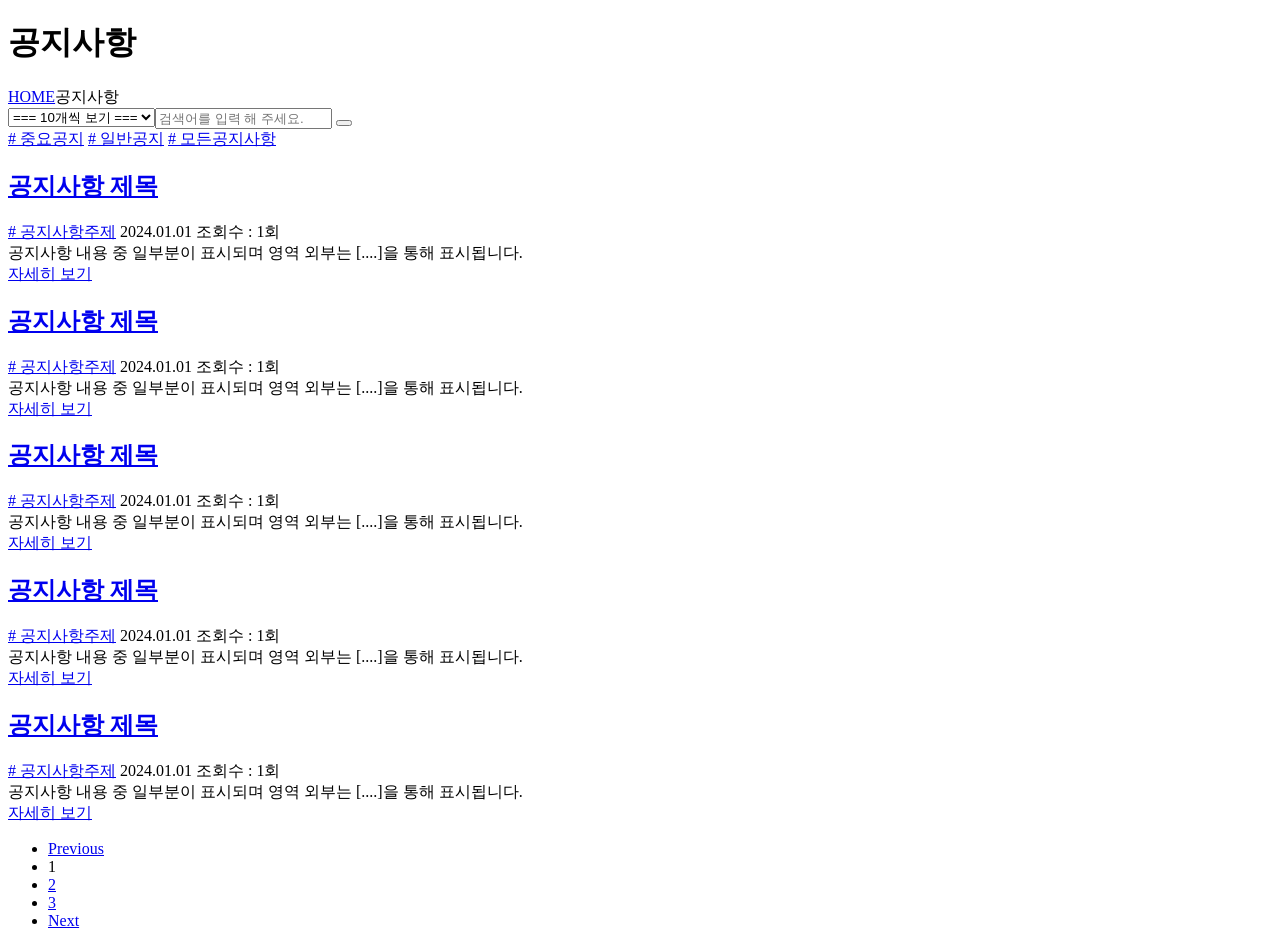
<file: src/main/resources/templates/front/notice.html>
<!DOCTYPE html>
<html lang="ko" xmlns:th="http://www.thymeleaf.org">

<head th:replace="fragments/front/clean/common :: cleanHead"></head>

<body class="home home-5">
	<div id="page" class="hfeed page-wrapper">
		<header id="site-header" class="site-header header-v1 relative"
			th:replace="fragments/front/clean/common :: cleanHeader">
		</header>

		<div id="site-main" class="site-main">
			<div id="main-content" class="main-content">
				<div id="primary" class="content-area">
					<div id="title" class="page-title">
						<div class="section-container">
							<div class="content-title-heading">
								<h1 class="text-title-heading">
									공지사항
								</h1>
							</div>
							<div class="breadcrumbs">
								<a href="/index">HOME</a><span class="delimiter"></span>공지사항
							</div>
						</div>
					</div>

					<div id="content" class="site-content" role="main">
						<div class="section-padding">
							<div class="section-container p-l-r faq-block">
								<div class="search-wrap">
									<!-- Block Post Search -->
									<div class="block block-post-search" style="display:flex;">
										<div class="block-content">
											<select class="form-control">
												<option>=== 10개씩 보기 ===</option>
												<option>=== 10개씩 보기 ===</option>
												<option>=== 10개씩 보기 ===</option>
											</select>
										</div>
										<div class="block-content">
											<form method="get" class="search-from" action="">
												<input type="text" value="" name="s" class="s"
													placeholder="검색어를 입력 해 주세요.">
												<button class="btn" type="submit">
													<i class="icon-search"></i>
												</button>
											</form>
										</div>
									</div>

									<div class="block block-post-cats">
										<div class="block-content">
											<a class="button-outline" href="#"># 중요공지</a>
											<a class="button-outline" href="#"># 일반공지</a>
											<a class="button-outline" href="#"># 모든공지사항</a>
										</div>
									</div>
								</div>
								<div class="col-xl-12 col-lg-12 col-md-12 col-12 notice-wrap">
									<div class="posts-list list">
										<div class="post-entry post-wapper">
											<div class="post-content">
												<div class="notice-left-content">
													<h2 class="post-title">
														<a href="/noticeDetail">공지사항 제목</a>
													</h2>
													<div class="post-meta">
														<span class="post-categories"><i class="icon_folder-alt"></i> <a
																href="#"># 공지사항주제</a></span>
														<span class="post-time"><i class="icon_clock_alt"></i>
															2024.01.01</span>
														<span class="post-comment"><i class="icon_comment_alt"></i> 조회수
															: 1회</span>
													</div>
													<div class="post-excerpt">
														공지사항 내용 중 일부분이 표시되며 영역 외부는 [....]을 통해 표시됩니다.
													</div>
												</div>

												<div class="post-btn">
													<a class="button-outline" href="/noticeDetail">자세히 보기</a>
												</div>
											</div>
										</div>
										<div class="post-entry post-wapper">
											<div class="post-content">
												<div class="notice-left-content">
													<h2 class="post-title">
														<a href="/noticeDetail">공지사항 제목</a>
													</h2>
													<div class="post-meta">
														<span class="post-categories"><i class="icon_folder-alt"></i> <a
																href="#"># 공지사항주제</a></span>
														<span class="post-time"><i class="icon_clock_alt"></i>
															2024.01.01</span>
														<span class="post-comment"><i class="icon_comment_alt"></i> 조회수
															: 1회</span>
													</div>
													<div class="post-excerpt">
														공지사항 내용 중 일부분이 표시되며 영역 외부는 [....]을 통해 표시됩니다.
													</div>
												</div>

												<div class="post-btn">
													<a class="button-outline" href="/noticeDetail">자세히 보기</a>
												</div>
											</div>
										</div>
										<div class="post-entry post-wapper">
											<div class="post-content">
												<div class="notice-left-content">
													<h2 class="post-title">
														<a href="/noticeDetail">공지사항 제목</a>
													</h2>
													<div class="post-meta">
														<span class="post-categories"><i class="icon_folder-alt"></i> <a
																href="#"># 공지사항주제</a></span>
														<span class="post-time"><i class="icon_clock_alt"></i>
															2024.01.01</span>
														<span class="post-comment"><i class="icon_comment_alt"></i> 조회수
															: 1회</span>
													</div>
													<div class="post-excerpt">
														공지사항 내용 중 일부분이 표시되며 영역 외부는 [....]을 통해 표시됩니다.
													</div>
												</div>

												<div class="post-btn">
													<a class="button-outline" href="/noticeDetail">자세히 보기</a>
												</div>
											</div>
										</div>
										<div class="post-entry post-wapper">
											<div class="post-content">
												<div class="notice-left-content">
													<h2 class="post-title">
														<a href="/noticeDetail">공지사항 제목</a>
													</h2>
													<div class="post-meta">
														<span class="post-categories"><i class="icon_folder-alt"></i> <a
																href="#"># 공지사항주제</a></span>
														<span class="post-time"><i class="icon_clock_alt"></i>
															2024.01.01</span>
														<span class="post-comment"><i class="icon_comment_alt"></i> 조회수
															: 1회</span>
													</div>
													<div class="post-excerpt">
														공지사항 내용 중 일부분이 표시되며 영역 외부는 [....]을 통해 표시됩니다.
													</div>
												</div>

												<div class="post-btn">
													<a class="button-outline" href="/noticeDetail">자세히 보기</a>
												</div>
											</div>
										</div>
										<div class="post-entry post-wapper">
											<div class="post-content">
												<div class="notice-left-content">
													<h2 class="post-title">
														<a href="/noticeDetail">공지사항 제목</a>
													</h2>
													<div class="post-meta">
														<span class="post-categories"><i class="icon_folder-alt"></i> <a
																href="#"># 공지사항주제</a></span>
														<span class="post-time"><i class="icon_clock_alt"></i>
															2024.01.01</span>
														<span class="post-comment"><i class="icon_comment_alt"></i> 조회수
															: 1회</span>
													</div>
													<div class="post-excerpt">
														공지사항 내용 중 일부분이 표시되며 영역 외부는 [....]을 통해 표시됩니다.
													</div>
												</div>

												<div class="post-btn">
													<a class="button-outline" href="/noticeDetail">자세히 보기</a>
												</div>
											</div>
										</div>
									</div>

									<nav class="pagination">
										<ul class="page-numbers">
											<li><a class="prev page-numbers" href="#">Previous</a></li>
											<li><span aria-current="page" class="page-numbers current">1</span></li>
											<li><a class="page-numbers" href="#">2</a></li>
											<li><a class="page-numbers" href="#">3</a></li>
											<li><a class="next page-numbers" href="#">Next</a></li>
										</ul>
									</nav>
								</div>
							</div>
						</div>
					</div>
				</div><!-- #content -->
			</div><!-- #primary -->
		</div><!-- #main-content -->
	</div>

	<footer id="site-footer" class="site-footer" th:replace="fragments/front/clean/common :: cleanFooter">
	</footer>
	</div>
	<th:block th:replace="fragments/front/clean/common :: cleanScript"></th:block>
</body>

</html>
</file>
